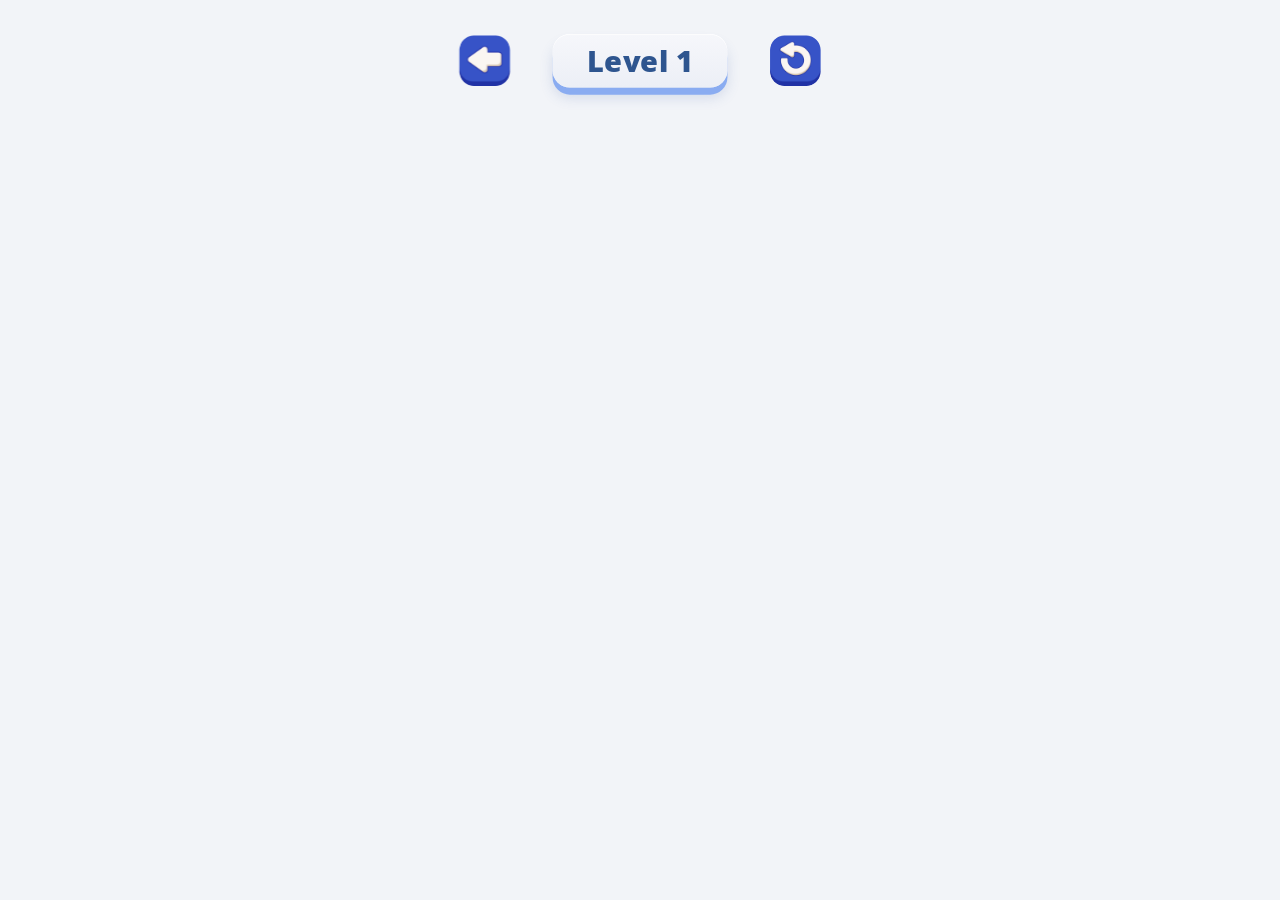
<file: index.html>
<!doctype html>
<html lang="ru">
<head>
  <meta charset="UTF-8">
  <meta name="viewport" content="width=device-width, initial-scale=1.0">
  <title>Prototype Template</title>
  <link rel="stylesheet" href="./css/debug/debug-panel.css">
</head>
<body>
  <script src="./scripts/main-hud.js"></script>
  <script src="./scripts/lose-screen.js"></script>
  <script src="./scripts/quit-screen.js"></script>
  <script src="./scripts/debug/debug-panel.js"></script>
  <script src="./scripts/debug/debug-hotkey-controller.js"></script>
  <script src="./scripts/main.js"></script>
</body>
</html>
</file>
<file: css/debug/debug-panel.css>
html,
body {
  margin: 0;
  padding: 0;
}

body {
  min-height: 100vh;
  font-family: "Open Sans", Arial, sans-serif;
  background: #f2f4f8;
  color: #1a2b47;
}

.app-shell {
  padding: 24px;
}

.app-shell h1 {
  margin: 0 0 8px;
  font-size: 28px;
}

.app-shell p {
  margin: 0;
}

.app-shell kbd {
  border: 1px solid #c3cad8;
  border-bottom-width: 2px;
  border-radius: 6px;
  background: #fff;
  padding: 2px 8px;
}

.debug-panel {
  position: fixed;
  top: 16px;
  right: 16px;
  width: min(240px, calc(100vw - 32px));
  padding: 14px;
  border: 1px solid #c7cfdd;
  border-radius: 12px;
  background: #ffffff;
  box-shadow: 0 12px 32px rgba(21, 34, 58, 0.18);
  opacity: 0;
  transform: translateY(-8px);
  pointer-events: none;
  transition: opacity 0.15s ease, transform 0.15s ease;
  z-index: 100000;
}

.debug-panel.is-visible {
  opacity: 1;
  transform: translateY(0);
  pointer-events: auto;
}

.debug-panel__title {
  font-size: 14px;
  font-weight: 700;
  margin-bottom: 10px;
}

.debug-panel__actions {
  display: grid;
  gap: 8px;
}

.debug-panel__button {
  width: 100%;
  border: 1px solid #a6b4cb;
  border-radius: 8px;
  background: #eef3fb;
  color: #1d2c49;
  font-size: 14px;
  font-weight: 600;
  padding: 8px 10px;
  cursor: pointer;
}

.debug-panel__button:hover {
  background: #e3ebf9;
}
</file>
